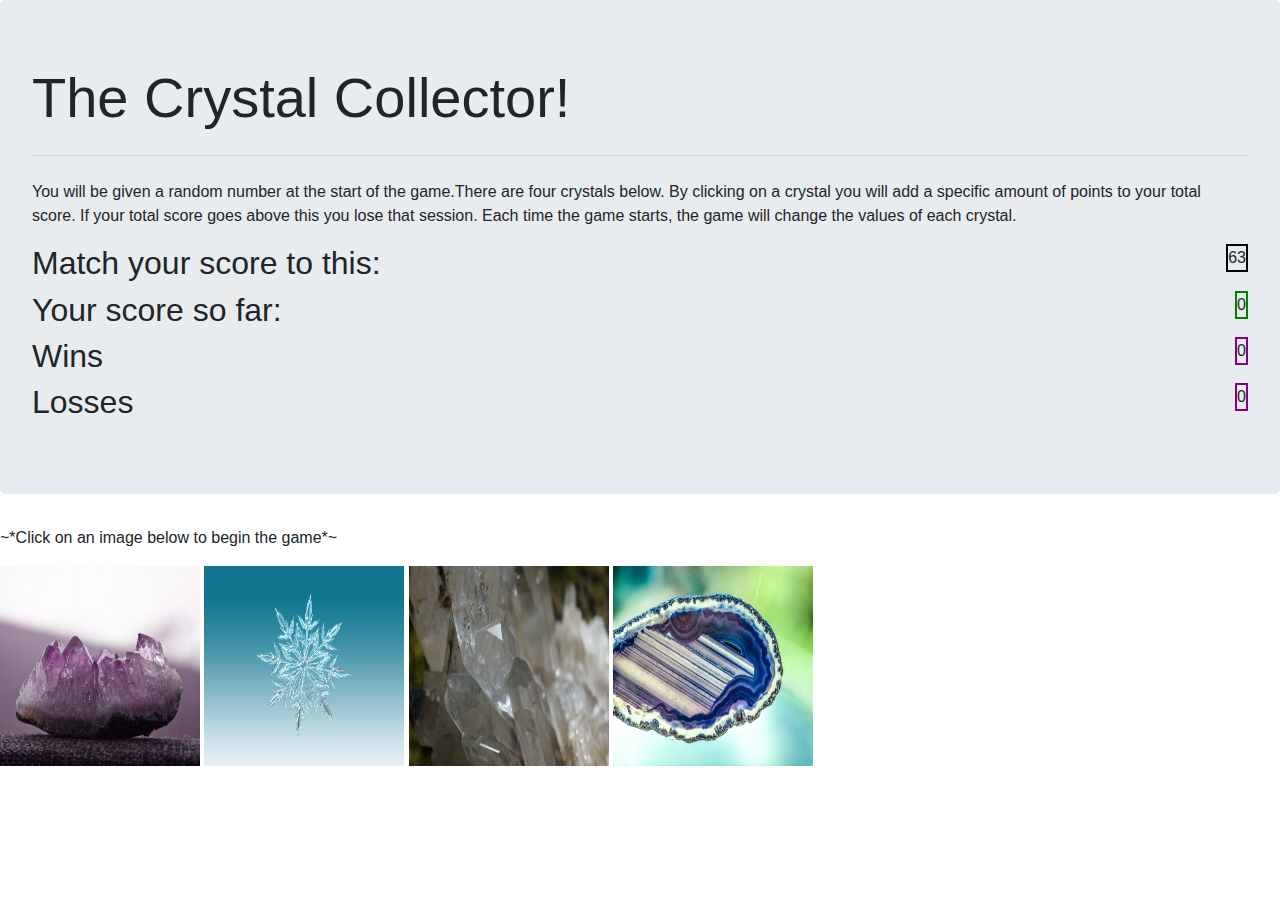
<file: index.html>
<!DOCTYPE html>
<html lang="en-us">

<head>
  <meta charset="UTF-8"></meta>
  <title>Crystal Collector</title>
  <!-- crystal collector links-->
  <!--global JQuery -->
  <script src="https://cdnjs.cloudflare.com/ajax/libs/jquery/3.2.1/jquery.min.js"></script>
  <!-- bootstrap -->
  <link rel="stylesheet" href="https://maxcdn.bootstrapcdn.com/bootstrap/4.0.0/css/bootstrap.min.css">
  <!-- css-->
  <link rel="stylesheet" type="text/css" href="assets/css/style.css">
  <!-- local Javascript/jquery -->
  <script src="assets/javascript/game.js"></script>
</head>

<body>
  <!-- crystal user instructions-->
  <div class="jumbotron">
    <h1 class="display-4">The Crystal Collector!</h1>
    <hr class="my-4">
    <p>You will be given a random number at the start of the game.There are four crystals below.
    By clicking on a crystal you will add a specific amount of points to your total score.
    If your total score goes above this you lose that session.
      Each time the game starts, the game will change the values of each crystal.</p>
    
  <div>
    <h2> Match your score to this:</h2><div id="compGuess"></div><br>
    <h2> Your score so far:</h2><div id="ScoreDisplay"></div><br>
   <div id="wins"></div> <h2>Wins</h2> <br>
   <div id="losses"></div><h2>Losses</h2>
  </div>

  </div>
    <p>~*Click on an image below to begin the game*~</p>



    <!-- 4 crystals to click-->
    <div class="crystals">
      <img src="assets/images/amythest.jpg" class="crystal A" alt="amythest" width="200" height="200">
      <img src="assets/images/snowkrystal.jpg" class="crystal B" alt="snowy" width="200" height="200">
      <img src="assets/images/quartz.jpg" class="crystal C" alt="quartz" width="200" height="200">
      <img src="assets/images/agate.jpg" class="crystal D" alt="agate" width="200" height="200">
    </div>
  </div>


</body>

</html>


<!--ends html layout-->
</file>
<file: assets/css/style.css>
.crystals{
    float:left;
}

#compGuess{
    float:right;
    border: 2px solid black;
}

#ScoreDisplay{
    float:right;
    border: 2px solid green;  
}

#wins, #losses{
    float:right;
    border: 2px solid purple; 
}

h2{
    display: inline-table;
}
</file>
